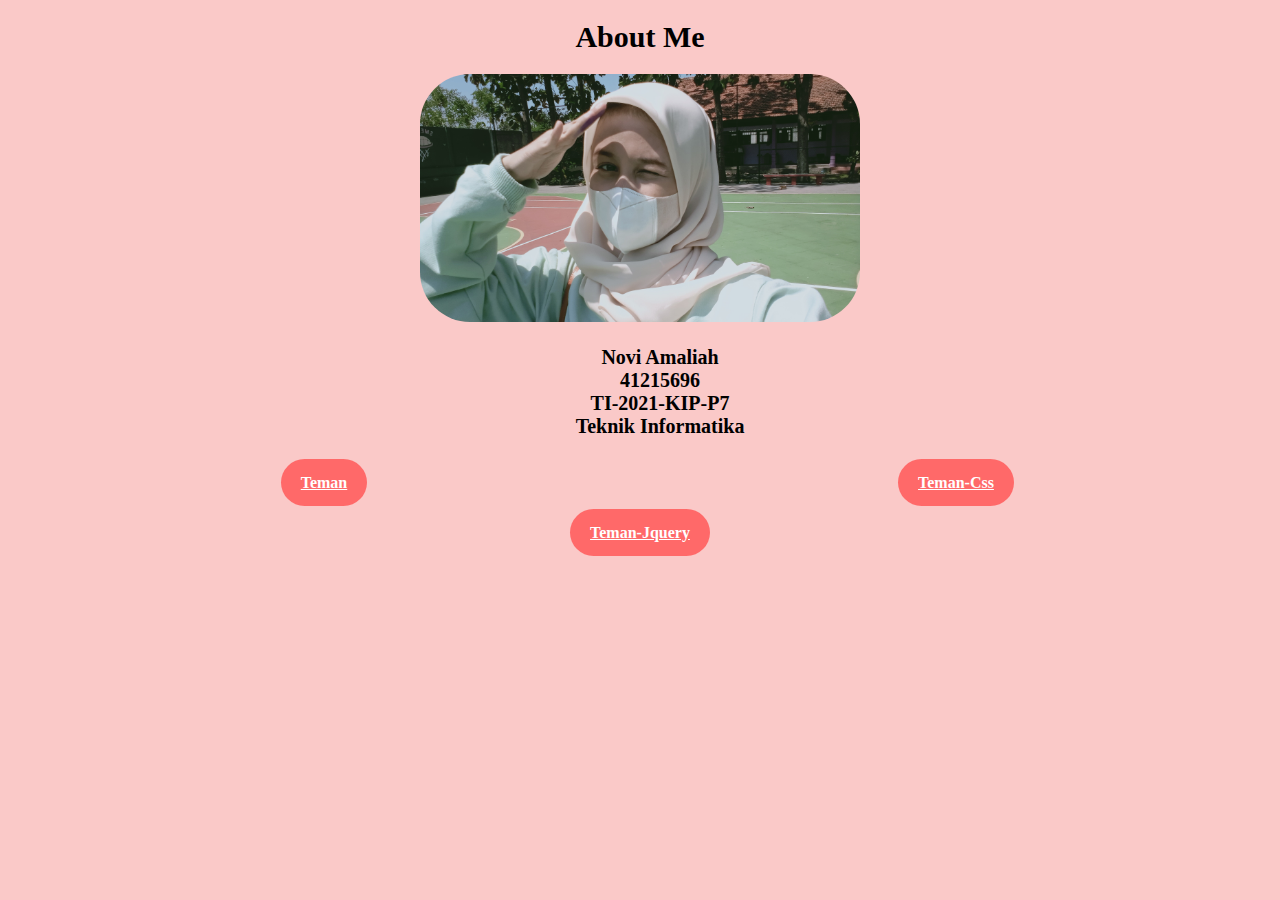
<file: index.html>
<!DOCTYPE html>
<html lang="en">
<head>
    <meta charset="UTF-8">
    <meta http-equiv="X-UA-Compatible" content="IE=edge">
    <meta name="viewport" content="width=device-width, initial-scale=1.0">
    <title>About Me</title>
    <style>
        body {
            background-color: #fac9c8;
        }
        .mine {
            width: 1100px;
            margin: auto;
            position: sticky;
        }
     
        h1 {
            font-family: Cambria, Cochin, Georgia, Times, 'Times New Roman', serif;
            font-size: 30px;
            text-align: center;
        }

        .mine ul {
            font-size: 20px;
            text-align: center;
            font-weight: bold;
        }
        
        img {
            border-radius: 50px;
        }

        a.tbl-kawan {
            background: #ff6969;
            border-radius: 90px;
            margin-top: 20px;
            padding: 15px 20px 15px 20px;
            color: #ffffff;
            cursor: pointer;
            font-weight: bold;
        }
        .tengah {
            text-align: center;
            width: 100%;
            position: relative;
            display: flex;
            
            flex-wrap: wrap; 
        }

        p {
            width: 35%; 
            margin: auto;
            line-height: 50px;
        }
        a.tbl-kawan:hover {
            background: #FF5C58;
            text-decoration: none;
        }
    </style>
</head>
<body>
    <div class="mine">
        <h1> About Me </h1>
        <center><img src="vi.jpg" width="40%"></center>

        <ul>
            Novi Amaliah
            <br> 41215696
            <br> TI-2021-KIP-P7
            <br> Teknik Informatika
        </ul>
    </div>

    <div class="tengah">
        <p><a href="P03.html" class="tbl-kawan">Teman</a></p>
        <p><a href="P03css.html" class="tbl-kawan">Teman-Css</a></p>
        <p><a href="P03Jq.html" class="tbl-kawan">Teman-Jquery</a></p>
    </div>
</body>
</html>
</file>
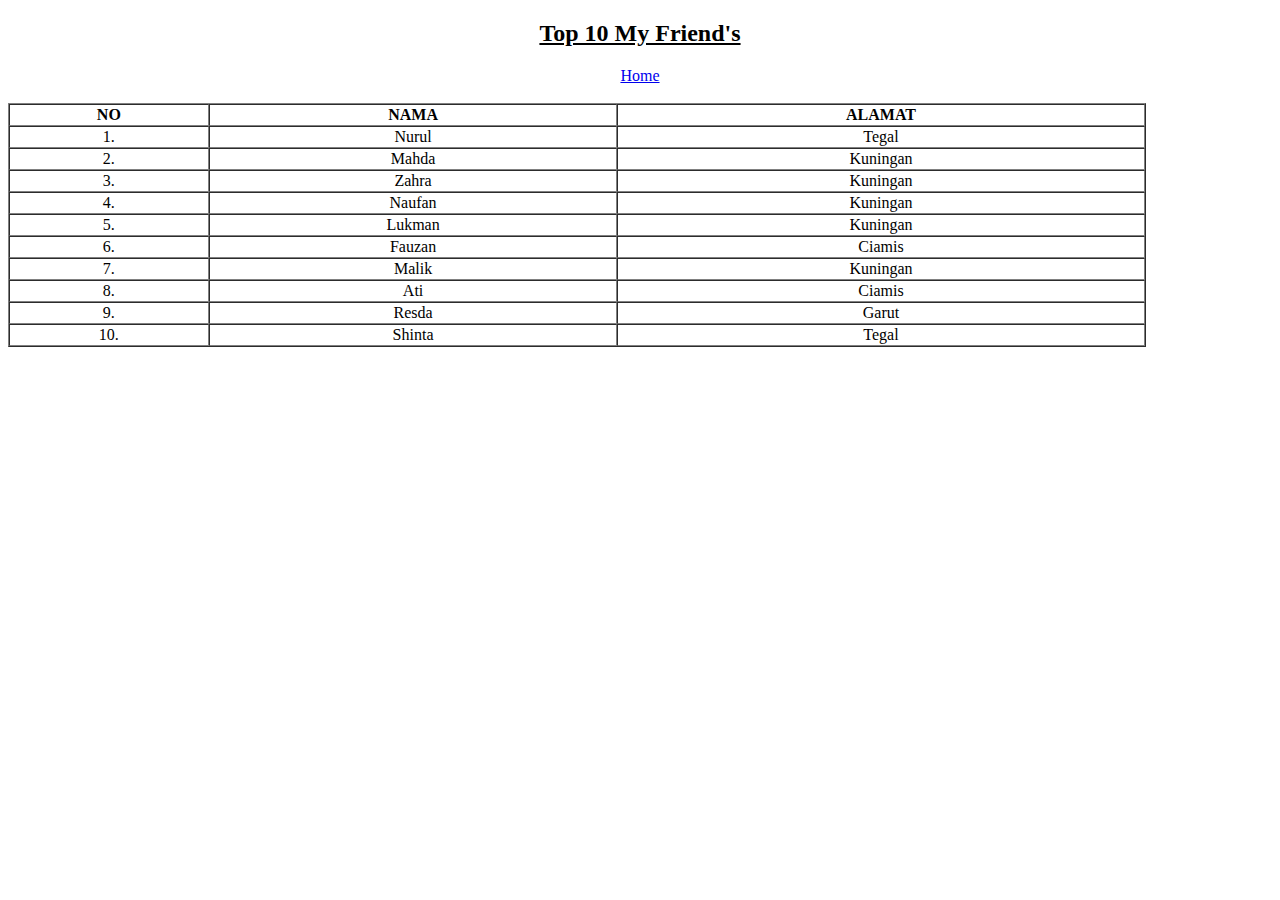
<file: P03.html>
<!DOCTYPE html>
<html lang="en">
<head>
    <meta charset="UTF-8">
    <meta http-equiv="X-UA-Compatible" content="IE=edge">
    <meta name="viewport" content="width=device-width, initial-scale=1.0">
    <title>My Friend's</title>
</head>
<body>
    <center><h2><u>Top 10 My Friend's</u></h2>
    <a href="index.html" class="tombol">Home</a></center>

    <br><table width="90%" border="1" cellspacing="0">
        <thead>
            <tr>
                <th>NO</th>
                <th>NAMA</th>
                <th>ALAMAT</th>
            </tr>
        </thead>
        <tbody>
            <tr>
                <td align="center">1.</td>
                <td align="center">Nurul</td>
                <td align="center">Tegal</td>
            </tr>
            <tr>
                <td align="center">2.</td>
                <td align="center">Mahda</td>
                <td align="center">Kuningan</td>
            </tr>
            <tr>
                <td align="center">3.</td>
                <td align="center">Zahra</td>
                <td align="center">Kuningan</td>
            </tr>
            <tr>
                <td align="center">4.</td>
                <td align="center">Naufan</td>
                <td align="center">Kuningan</td>
            </tr>
            <tr>
                <td align="center">5.</td>
                <td align="center">Lukman</td>
                <td align="center">Kuningan</td>
            </tr>
            <tr>
                <td align="center">6.</td>
                <td align="center">Fauzan</td>
                <td align="center">Ciamis</td>
            </tr>
            <tr>
                <td align="center">7.</td>
                <td align="center">Malik</td>
                <td align="center">Kuningan</td>
            </tr>
            <tr>
                <td align="center">8.</td>
                <td align="center">Ati</td>
                <td align="center">Ciamis</td>
            </tr>
            <tr>
                <td align="center">9.</td>
                <td align="center">Resda</td>
                <td align="center">Garut</td>
            </tr>
            <tr>
                <td align="center">10.</td>
                <td align="center">Shinta</td>
                <td align="center">Tegal</td>
            </tr>
        </tbody>
    
</body>
</html>
</file>
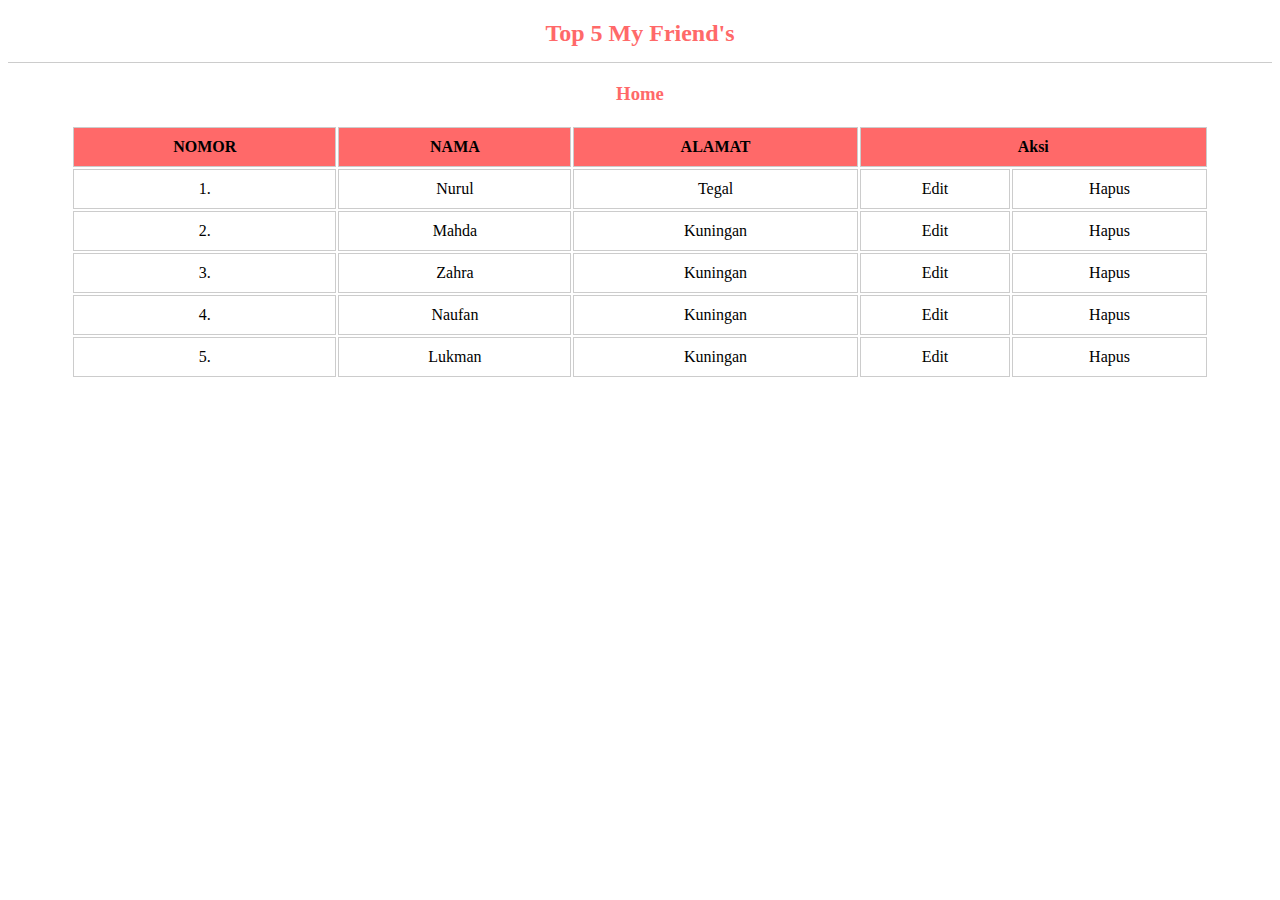
<file: P03css.html>
<!DOCTYPE html>
<html lang="en">
<head>
    <meta charset="UTF-8">
    <meta http-equiv="X-UA-Compatible" content="IE=edge">
    <meta name="viewport" content="width=device-width, initial-scale=1.0">
    <title>My Friend's</title>
    <style>
        body {
            position: sticky;
           
        }
        .judul {
            color: #ff6969;
            border-bottom: 1px solid #ccc;
            padding-bottom: 15px;
        }

        .tabelku {
            width: 90%;
            margin-top: 20px;
        }

        th {
            border: 1px solid #ccc;
            padding: 10px;
            background: #ff6969;
        }

        td {
            border: 1px solid #ccc;
            padding: 10px;
            text-align: center;
        }

        td:hover {
            background: #ff6969;
        }
        
        .tombol {
            color: #ff6969;
            display: inline-block;
            max-width: 100px;
            cursor: pointer;
            text-decoration: none;
            font-weight: bold;
        }
    </style>
</head>
<body>
    <center><h2 class="judul">Top 5 My Friend's</h2>
    <h3><a href="index.html" class="tombol">Home</a></center></h3>

    <center><table class="tabelku">
        <thead>
            <tr>
                <th>NOMOR</th>
                <th>NAMA</th>
                <th>ALAMAT</th>
                <th colspan="2">Aksi</th>
            </tr>
        </thead>

        <tbody>
            <tr>
                <td>1.</td>
                <td>Nurul</td>
                <td>Tegal</td>
                <td><a class="tbl1">Edit</a></td>
                <td class="hapus" id="hapus1">Hapus</td>
            </tr>
            <tr>
                <td>2.</td>
                <td>Mahda</td>
                <td>Kuningan</td>
                <td><a class="tbl2">Edit</a></td>
                <td class="hapus" id="hapus2">Hapus</td>
            </tr>
            <tr>
                <td>3.</td>
                <td>Zahra</td>
                <td>Kuningan</td>
                <td><a class="tbl3">Edit</a></td>
                <td class="hapus" id="hapus3">Hapus</td>
            </tr>
            <tr>
                <td>4.</td>
                <td>Naufan</td>
                <td>Kuningan</td>
                <td><a class="tbl4">Edit</a></td>
                <td class="hapus" id="hapus4">Hapus</td>
            </tr>
            <tr>
                <td>5.</td>
                <td>Lukman</td>
                <td>Kuningan</td>
                <td><a class="tbl5">Edit</a></td>
                <td class="hapus" id="hapus5">Hapus</td>
            </tr>
        </tbody>
    </table></center>

</body>
</html>
</file>
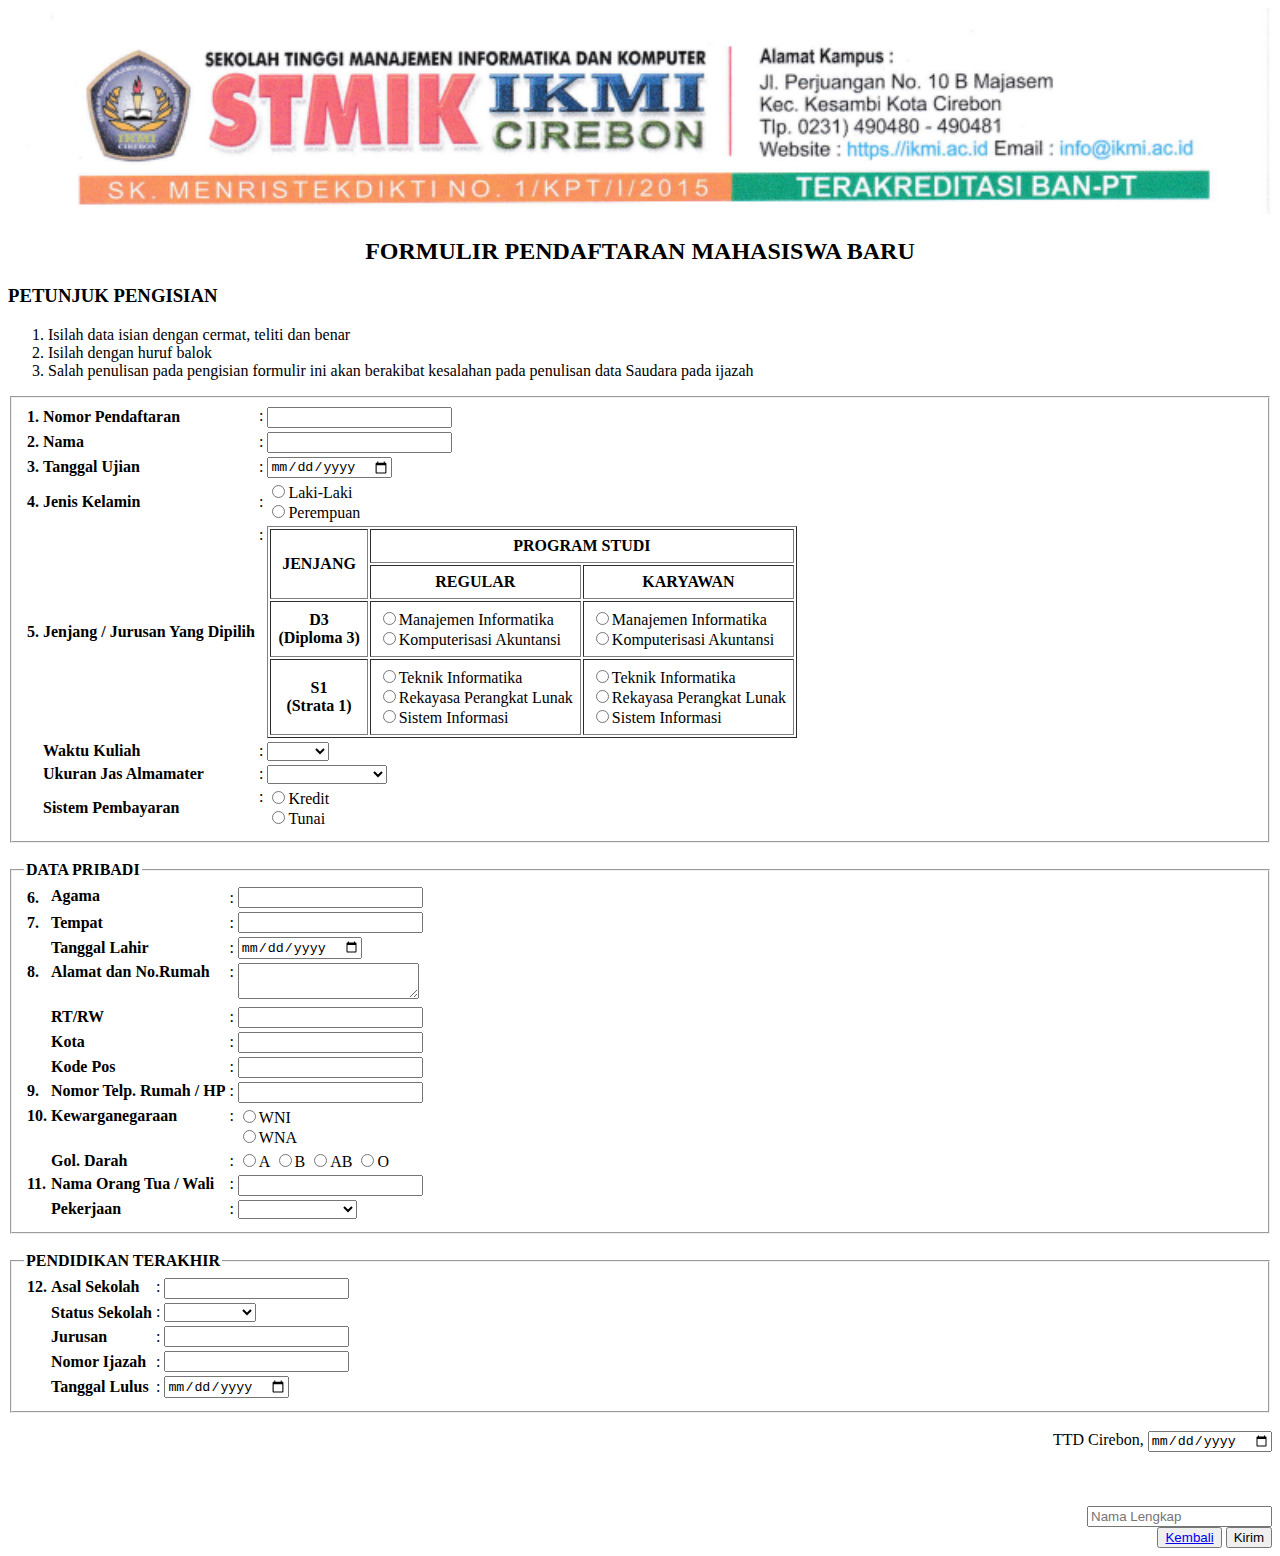
<file: P03form-lv1.html>
<!DOCTYPE html>
<html lang="en">
<head>
    <meta charset="UTF-8">
    <meta http-equiv="X-UA-Compatible" content="IE=edge">
    <meta name="viewport" content="width=device-width, initial-scale=1.0">
    <title>FORM PMB</title>
</head>
<body>
    <div class="img-head">
        <img src="kopsrt.png" width="100%">
    </div>

    <div class="konten">
        <h2 align="center" class="kepala">FORMULIR PENDAFTARAN MAHASISWA BARU</h2>

        <h3 class="petunjuk"><b>PETUNJUK PENGISIAN</b></h3>
        <ol>
            <li>Isilah data isian dengan cermat, teliti dan benar</li>
            <li>Isilah dengan huruf balok</li>
            <li>Salah penulisan pada pengisian formulir ini akan berakibat kesalahan pada penulisan data Saudara pada ijazah</li>
        </ol>
    </div>

    <form method="post">
        <fieldset>
            <table class="pertama">
                <tr>
                    <th align="left" align="top">1.</th>
                    <th align="left" align="top">Nomor Pendaftaran</th>
                    <td valign="top">:</td>
                    <td valign="top"><input type="text" name="nomor_pendaftaran" maxlength="12"></td>
                </tr>
                <tr>
                    <th align="left">2.</th>
                    <th align="left">Nama</th>
                    <td>:</td>
                    <td><input type="text" name="nama" maxlength="50"></td>
                </tr>
                <tr>
                    <th align="left">3.</th>
                    <th align="left">Tanggal Ujian</th>
                    <td>:</td>
                    <td><input type="date" name="tgl_ujian"></td>
                </tr>
                <tr>
                    <th align="left" align="top">4.</th>
                    <th align="left" align="top">Jenis Kelamin</th>
                    <td>:</td>
                    <td>
                        <input type="radio" name="jns_kelamin" value="laki2">Laki-Laki
                        <br>
                        <input type="radio" name="jns_kelamin" value="perempuan">Perempuan
                    </td>
                </tr>
                <tr>
                    <th align="left" align="top">5.</th>
                    <th align="left" align="top">Jenjang / Jurusan Yang Dipilih</th>
                    <td valign="top">:</td>
                    <td>
                        <table border="1" cellpadding="7">
                            <thead>
                                <tr>
                                    <th rowspan="2">JENJANG</th>
                                    <th colspan="2">PROGRAM STUDI</th>
                                </tr>

                                <tr>
                                    <th>REGULAR</th>
                                    <th>KARYAWAN</th>
                                </tr>
                            </thead>

                            <tbody>
                                <tr>
                                    <th>D3 <br>(Diploma 3)</th>
                                    <td>
                                        <input type="radio" name="diploma">Manajemen Informatika
                                        <br> 
                                        <input type="radio" name="diploma">Komputerisasi Akuntansi
                                    </td>
                                    <td>
                                        <input type="radio" name="diploma">Manajemen Informatika
                                        <br> 
                                        <input type="radio" name="diploma">Komputerisasi Akuntansi
                                    </td>
                                </tr>
                                <tr>
                                    <th>S1 <br>(Strata 1)</th>
                                    <td>
                                        <input type="radio" name="strata">Teknik Informatika
                                        <br> 
                                        <input type="radio" name="strata">Rekayasa Perangkat Lunak
                                        <br>
                                        <input type="radio" name="strata">Sistem Informasi
                                    </td>
                                    <td>
                                        <input type="radio" name="strata">Teknik Informatika
                                        <br> 
                                        <input type="radio" name="strata">Rekayasa Perangkat Lunak
                                        <br>
                                        <input type="radio" name="strata">Sistem Informasi
                                    </td>
                                </tr>
                            </tbody>
                        </table>
                    </td>
                </tr>

                <tr>
                    <th></th>
                    <th align="left" align="top">Waktu Kuliah</th>
                    <td valign="top">:</td>
                        <td>
                            <select name="waktu">
                                <option value=""></option>
                                <option value="pagi">Pagi</option>
                                <option value="sore">Sore</option>
                                <option value="malam">Malam</option>
                            </select>
                        </td>
                </tr>

                <tr>
                    <th></th>
                    <th align="left" align="top">Ukuran Jas Almamater</th>
                    <td valign="top">:</td>
                    <td>
                        <select name="size">
                            <option value=""></option>
                            <option value="S">Small (S)</option>
                            <option value="M">Medium (M)</option>
                            <option value="L">Large (L)</option>
                            <option value="XL">Extra Large (XL)</option>
                        </select>
                    </td>
                </tr>

                <tr>
                    <th></th>
                    <th align="left" align="top">Sistem Pembayaran</th>
                    <td valign="top">:</td>
                        <td>
                            <input type="radio" name="payment" value="kredit">Kredit 
                            <br>
                            <input type="radio" name="payment" value="tunai">Tunai 
                        </td>
                </tr>
            </table>
        </fieldset>
        <br>

        <fieldset>
            <legend><b>DATA PRIBADI</b></legend>
            <table class="data_pribadi">
                <tr>
                    <th align="left" width="5">6.</th>
                    <th align="left" valign="top">Agama</th>
                    <td>:</td>
                    <td><input type="text" name="agama" maxlength="15"></td>
                </tr>

                <tr>
                    <th align="left">7.</th>
                    <th align="left">Tempat</th>
                    <td>:</td>
                    <td><input type="text" name="tempat_lahir" maxlength="15"></td>
                </tr>

                <tr>
                    <th></th>
                    <th align="left">Tanggal Lahir</th>
                    <td>:</td>
                    <td><input type="date" name="tgl-lahir"></td>
                </tr>

                <tr>
                    <th align="left" valign="top">8.</th>
                    <th align="left" valign="top">Alamat dan No.Rumah</th>
                    <td valign="top">:</td>
                    <td><textarea name="alamat"></textarea></td>
                </tr>
                <tr>
                    <th></th>
                    <th align="left">RT/RW</th>
                    <td>:</td>
                    <td><input type="text" name="rt_rw" maxlength="10"></td>
                </tr>
                <tr>
                    <th></th>
                    <th align="left">Kota</th>
                    <td>:</td>
                    <td><input type="text" name="kota" maxlength="10"></td>
                </tr>
                <tr>
                    <th></th>
                    <th align="left">Kode Pos</th>
                    <td>:</td>
                    <td><input type="text" name="kode_pos" maxlength="5"></td>
                </tr>

                <tr>
                    <th align="left" valign="top">9.</th>
                    <th align="left" valign="top">Nomor Telp. Rumah / HP</th>
                    <td valign="top">:</td>
                    <td><input type="text" name="no_telp" maxlength="15"></td>
                </tr>

                <tr>
                    <th align="left" valign="top">10.</th>
                    <th align="left" valign="top">Kewarganegaraan</th>
                    <td valign="top">:</td>
                    <td>
                        <input type="radio" name="kewarganegaraan" value="WNI">WNI
                        <br>
                        <input type="radio" name="kewarganegaraan" value="WNA">WNA
                    </td>
                </tr>
                <tr>
                    <th></th>
                    <th align="left">Gol. Darah</th>
                    <td>:</td>
                    <td>
                        <input type="radio" name="gol_darah">A
                        <input type="radio" name="gol_darah">B
                        <input type="radio" name="gol_darah">AB
                        <input type="radio" name="gol_darah">O
                    </td>
                </tr>

                <tr>
                    <th align="left" valign="top">11.</th>
                    <th align="left" valign="top">Nama Orang Tua / Wali</th>
                    <td valign="top">:</td>
                    <td valign="top">
                        <input type="text" name="nama_ortu" maxlength="50">
                    </td>
                </tr>
                <tr>
                    <th></th>
                    <th align="left" valign="top">Pekerjaan</th>
                    <td valign="top">:</td>
                    <td>
                        <select name="pekerjaan_ortu">
                            <option value=""></option>
                            <option value="PNS/TNI/POLRI">PNS/TNI/POLRI</option>
                            <option value="swasta">Swasta</option>
                            <option value="wiraswasta">Wiraswasta</option>
                            <option value="lain2">Lain-lain</option>
                        </select>
                    </td>
                </tr>
            </table>
        </fieldset>
        <br>

        <fieldset>
            <legend><b>PENDIDIKAN TERAKHIR</b></legend>
            <table>
                <tr>
                    <th align="left" valign="top" width="5">12.</th>
                    <th align="left" valign="top">Asal Sekolah</th>
                    <td valign="top">:</td>
                    <td valign="top"><input type="text" name="asal_sklh" maxlength="15"></td>
                </tr>
                <tr>
                    <th></th>
                    <th align="left">Status Sekolah</th>
                    <td valign="top">:</td>
                    <td valign="top">
                        <select name="status_sklh">
                            <option value=""></option>
                            <option value="negeri">Negeri</option>
                            <option value="swasta">Swasta</option>
                            <option value="luar_negri">Luar Negeri</option>
                        </select>
                    </td>
                </tr>
                <tr>
                    <th></th>
                    <th align="left">Jurusan</th>
                    <td>:</td>
                    <td><input type="text" name="jurusan" maxlength="15"></td>
                </tr>
                <tr>
                    <th></th>
                    <th align="left">Nomor Ijazah</th>
                    <td>:</td>
                    <td><input type="text" name="no_ijazah" maxlength="15"></td>
                </tr>
                <tr>
                    <th></th>
                    <th align="left">Tanggal Lulus</th>
                    <td>:</td>
                    <td><input type="date" name="tgl_lulus"></td>
                </tr>
            </table>
        </fieldset>
        <br>
        <div style="text-align: right;">
            <tr>
                <td>TTD</td>
            </tr>
            <tr>
                <td>Cirebon, <input type="date" name="tgl_ttd"></td>
            </tr>
            <br>
            <br>
            <br>
            <br>
            <tr>
                <td><input type="text" name="" placeholder="Nama Lengkap"></td>
            </tr>
            <br>
            <button><a href="index.html">Kembali</a></button>
            <button>Kirim</button>
        </div>
    </form>
</body>
</html>
</file>
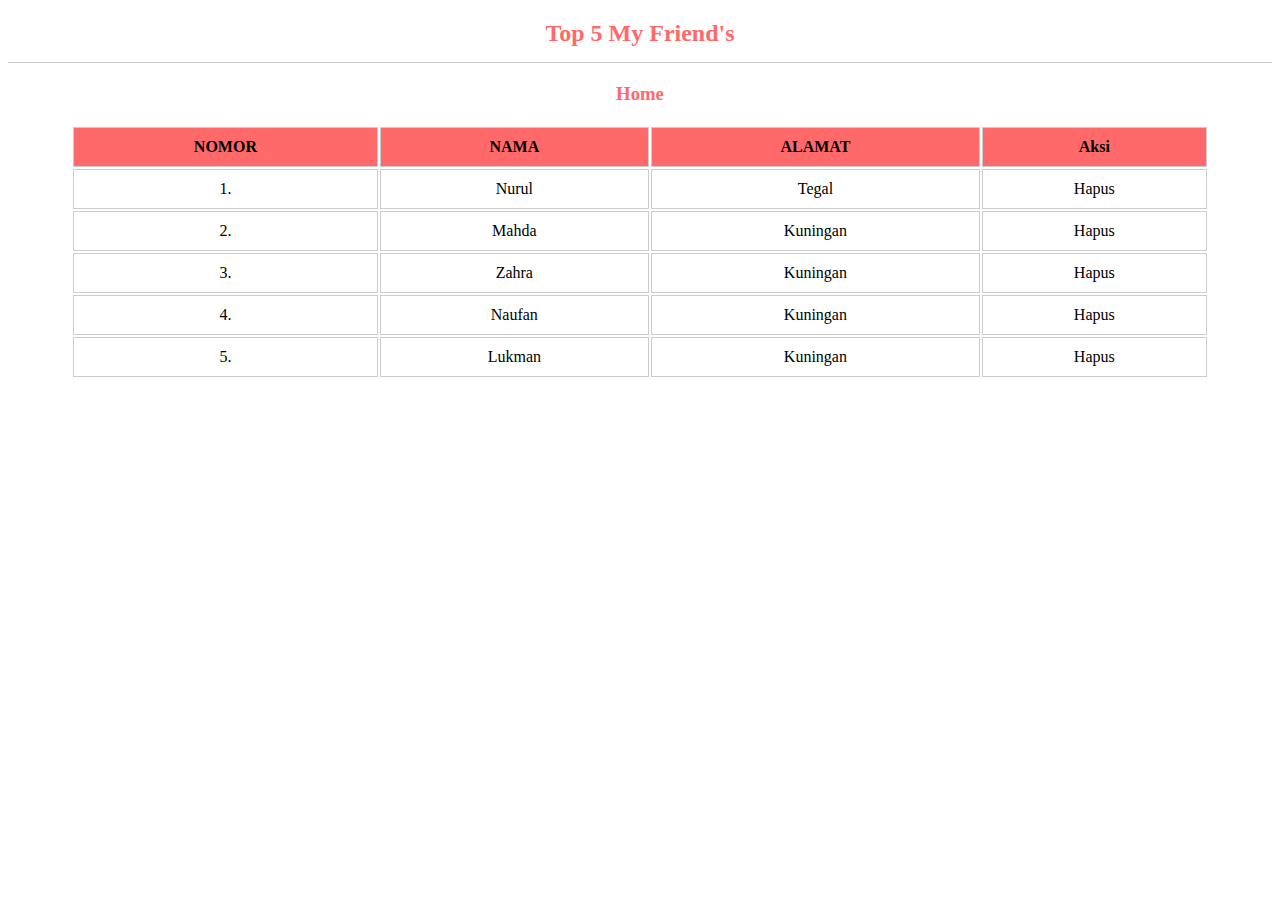
<file: P03Jq.html>
<!DOCTYPE html>
<html lang="en">
<head>
    <meta charset="UTF-8">
    <meta http-equiv="X-UA-Compatible" content="IE=edge">
    <meta name="viewport" content="width=device-width, initial-scale=1.0">
    <title>My Friend's</title>
    
    <style>
        body {
            position: sticky;
           
        }
        .judul {
            color: #ff6969;
            border-bottom: 1px solid #ccc;
            padding-bottom: 15px;
        }

        .tabelku {
            width: 90%;
            margin-top: 20px;
        }

        th {
            border: 1px solid #ccc;
            padding: 10px;
            background: #ff6969;
        }

        td {
            border: 1px solid #ccc;
            padding: 10px;
            text-align: center;
        }

        td:hover {
            background: #ff6969;
        }

        h3 a {
            color: #ff6969;
            display: inline-block;
            max-width: 100px;
            cursor: pointer;
            text-decoration: none;
            font-weight: bold;
        }
    </style>
</head>
<body>
    <center><h2 class="judul">Top 5 My Friend's</h2>
    <h3><a href="index.html" onclick="return confirm('Yakin mau Kembali?')">Home</a></center></h3>

    <center><table class="tabelku">
        <thead>
            <tr>
                <th>NOMOR</th>
                <th>NAMA</th>
                <th>ALAMAT</th>
                <th colspan="2">Aksi</th>
            </tr>
        </thead>

        <tbody>
            <tr id="brs_1">
                <td class="text" id="nomor1">1.</td>
                <td class="nama_mhs">Nurul</td>
                <td class="text" id="alamat1">Tegal</td>
                <td class="hapus" id="hapus_1">Hapus</td>
            </tr>
            <tr id="brs_2">
                <td class="text" id="nomor2">2.</td>
                <td class="nama_mhs">Mahda</td>
                <td class="text" id="alamat2">Kuningan</td>
                <td class="hapus" id="hapus_2">Hapus</td>
            </tr>
            <tr id="brs_3">
                <td class="text" id="nomor3">3.</td>
                <td class="nama_mhs">Zahra</td>
                <td class="text" id="alamat3">Kuningan</td>
                <td class="hapus" id="hapus_3">Hapus</td>
            </tr>
            <tr id="brs_4">
                <td class="text" id="nomor4">4.</td>
                <td class="nama_mhs">Naufan</td>
                <td class="text" id="alamat4">Kuningan</td>
                <td class="hapus" id="hapus_4">Hapus</td>
            </tr>
            <tr id="brs_5">
                <td class="text" id="nomor5">5.</td>
                <td class="nama_mhs">Lukman</td>
                <td class="text" id="alamat5">Kuningan</td>
                <td class="hapus" id="hapus_5">Hapus</td>
            </tr>
        </tbody>
    </table></center>

    <script src="https://ajax.googleapis.com/ajax/libs/jquery/3.6.0/jquery.min.js" integrity="sha384-vtXRMe3mGCbOeY7l30aIg8H9p3GdeSe4IFlP6G8JMa7o7lXvnz3GFKzPxzJdPfGK" crossorigin="anonymous" referrerpolicy="no-referrer"></script> 
    <script>
         $(document).ready(function(){ $('.text').click(function(){ 
            let text = $(this).text();
            alert(`Anda mengklik text yang berisi text "${text}"`);
            if(text!='HAPUS'){ 
             let text2 = prompt('Mau diubah?:', text);
                if(!text2) return; $(this).text(text2); }
                else{ let yakin = confirm('Yakin?'); if(!yakin) return;  } 
        }) }) 

        $(document).ready(function(){
        //alert(0)
            $('.nama_mhs').click(function(){
                //alert(1)
                let isi= $(this).text();
                //alert(isi);
                let isi2 = prompt('Ubah dengan:', isi);
                if (!isi2) return;
                //alert(isi2);

                $(this).text(isi2);
            })

            $('.hapus').click(function(){
                //alert(1)
                let yakin = confirm('Yakin mau menghapus?');
                if(!yakin) return;

                let id = $(this).prop('id');
                //alert(id);

                let rid = id.split('_');
                let baris_ke = rid[1];

                //alert(baris_ke);

                $('#brs_'+baris_ke).slideUp()

                //alert('Anda yakin')
            })

            $('.nama alamat').click(function(){
            //alert(1)
            })
        })

    </script>
</body>
</html>
</file>
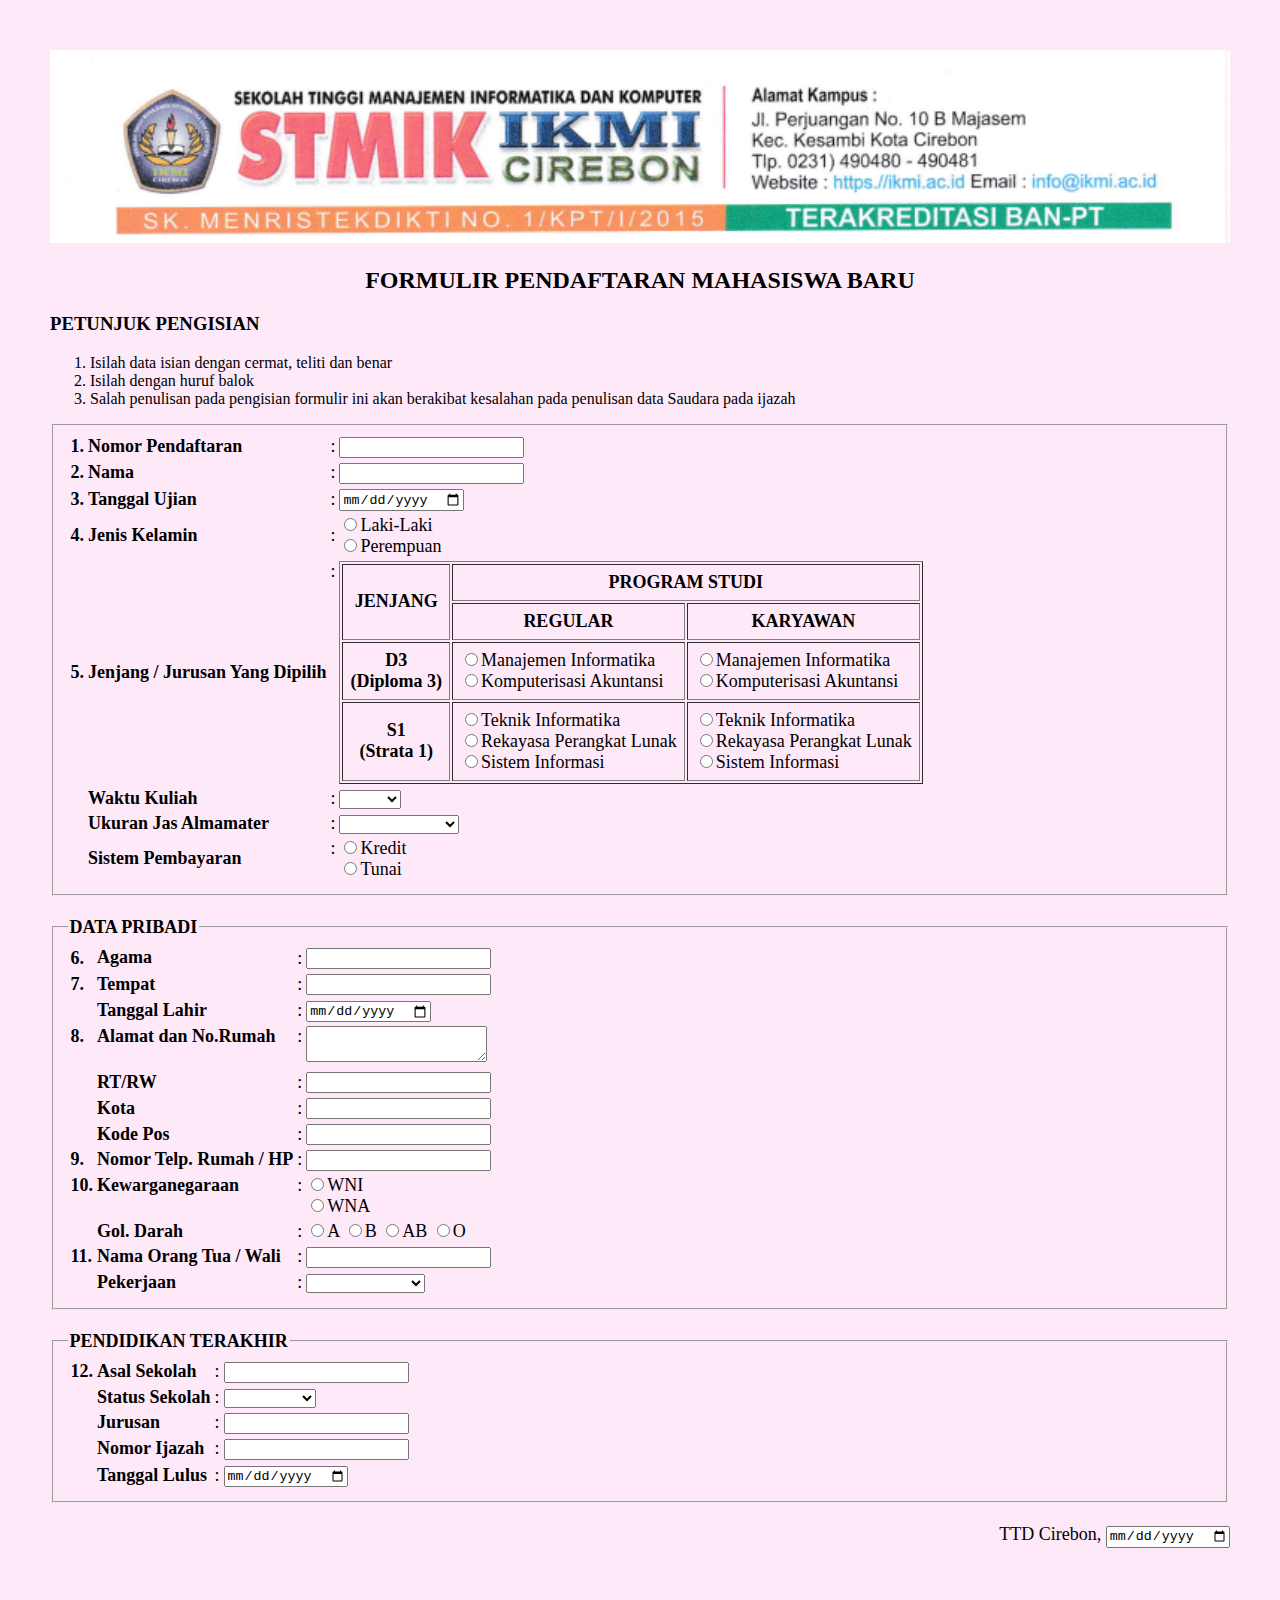
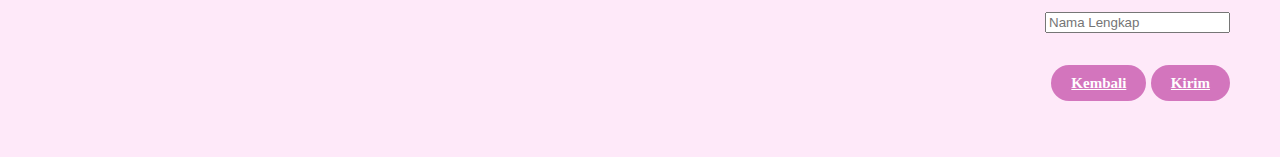
<file: P04form-css.html>
<!DOCTYPE html>
<html lang="en">
<head>
    <meta charset="UTF-8">
    <meta http-equiv="X-UA-Compatible" content="IE=edge">
    <meta name="viewport" content="width=device-width, initial-scale=1.0">
    <title>FORM PMB</title>
    <link rel="stylesheet" href="style_novii.css">
</head>
<body>
    <div class="img-head">
        <img src="kopsrt.png" width="100%">
    </div>

    <div class="konten">
        <h2 align="center" class="kepala">FORMULIR PENDAFTARAN MAHASISWA BARU</h2>

        <h3 class="petunjuk"><b>PETUNJUK PENGISIAN</b></h3>
        <ol>
            <li>Isilah data isian dengan cermat, teliti dan benar</li>
            <li>Isilah dengan huruf balok</li>
            <li>Salah penulisan pada pengisian formulir ini akan berakibat kesalahan pada penulisan data Saudara pada ijazah</li>
        </ol>
    </div>

    <form method="post">
        <fieldset>
            <table class="pertama">
                <tr>
                    <th align="left" align="top">1.</th>
                    <th align="left" align="top">Nomor Pendaftaran</th>
                    <td valign="top">:</td>
                    <td valign="top"><input type="text" name="nomor_pendaftaran" maxlength="12"></td>
                </tr>
                <tr>
                    <th align="left">2.</th>
                    <th align="left">Nama</th>
                    <td>:</td>
                    <td><input type="text" name="nama" maxlength="50"></td>
                </tr>
                <tr>
                    <th align="left">3.</th>
                    <th align="left">Tanggal Ujian</th>
                    <td>:</td>
                    <td><input type="date" name="tgl_ujian"></td>
                </tr>
                <tr>
                    <th align="left" align="top">4.</th>
                    <th align="left" align="top">Jenis Kelamin</th>
                    <td>:</td>
                    <td>
                        <input type="radio" name="jns_kelamin" value="laki2">Laki-Laki
                        <br>
                        <input type="radio" name="jns_kelamin" value="perempuan">Perempuan
                    </td>
                </tr>
                <tr>
                    <th align="left" align="top">5.</th>
                    <th align="left" align="top">Jenjang / Jurusan Yang Dipilih</th>
                    <td valign="top">:</td>
                    <td>
                        <table border="1" cellpadding="7">
                            <thead>
                                <tr>
                                    <th rowspan="2">JENJANG</th>
                                    <th colspan="2">PROGRAM STUDI</th>
                                </tr>

                                <tr>
                                    <th>REGULAR</th>
                                    <th>KARYAWAN</th>
                                </tr>
                            </thead>

                            <tbody>
                                <tr>
                                    <th>D3 <br>(Diploma 3)</th>
                                    <td>
                                        <input type="radio" name="diploma">Manajemen Informatika
                                        <br> 
                                        <input type="radio" name="diploma">Komputerisasi Akuntansi
                                    </td>
                                    <td>
                                        <input type="radio" name="diploma">Manajemen Informatika
                                        <br> 
                                        <input type="radio" name="diploma">Komputerisasi Akuntansi
                                    </td>
                                </tr>
                                <tr>
                                    <th>S1 <br>(Strata 1)</th>
                                    <td>
                                        <input type="radio" name="strata">Teknik Informatika
                                        <br> 
                                        <input type="radio" name="strata">Rekayasa Perangkat Lunak
                                        <br>
                                        <input type="radio" name="strata">Sistem Informasi
                                    </td>
                                    <td>
                                        <input type="radio" name="strata">Teknik Informatika
                                        <br> 
                                        <input type="radio" name="strata">Rekayasa Perangkat Lunak
                                        <br>
                                        <input type="radio" name="strata">Sistem Informasi
                                    </td>
                                </tr>
                            </tbody>
                        </table>
                    </td>
                </tr>

                <tr>
                    <th></th>
                    <th align="left" align="top">Waktu Kuliah</th>
                    <td valign="top">:</td>
                        <td>
                            <select name="waktu">
                                <option value=""></option>
                                <option value="pagi">Pagi</option>
                                <option value="sore">Sore</option>
                                <option value="malam">Malam</option>
                            </select>
                        </td>
                </tr>

                <tr>
                    <th></th>
                    <th align="left" align="top">Ukuran Jas Almamater</th>
                    <td valign="top">:</td>
                    <td>
                        <select name="size">
                            <option value=""></option>
                            <option value="S">Small (S)</option>
                            <option value="M">Medium (M)</option>
                            <option value="L">Large (L)</option>
                            <option value="XL">Extra Large (XL)</option>
                        </select>
                    </td>
                </tr>

                <tr>
                    <th></th>
                    <th align="left" align="top">Sistem Pembayaran</th>
                    <td valign="top">:</td>
                        <td>
                            <input type="radio" name="payment" value="kredit">Kredit 
                            <br>
                            <input type="radio" name="payment" value="tunai">Tunai 
                        </td>
                </tr>
            </table>
        </fieldset>
        <br>

        <fieldset>
            <legend><b>DATA PRIBADI</b></legend>
            <table class="data_pribadi">
                <tr>
                    <th align="left" width="5">6.</th>
                    <th align="left" valign="top">Agama</th>
                    <td>:</td>
                    <td><input type="text" name="agama" maxlength="15"></td>
                </tr>

                <tr>
                    <th align="left">7.</th>
                    <th align="left">Tempat</th>
                    <td>:</td>
                    <td><input type="text" name="tempat_lahir" maxlength="15"></td>
                </tr>

                <tr>
                    <th></th>
                    <th align="left">Tanggal Lahir</th>
                    <td>:</td>
                    <td><input type="date" name="tgl-lahir"></td>
                </tr>

                <tr>
                    <th align="left" valign="top">8.</th>
                    <th align="left" valign="top">Alamat dan No.Rumah</th>
                    <td valign="top">:</td>
                    <td><textarea name="alamat"></textarea></td>
                </tr>
                <tr>
                    <th></th>
                    <th align="left">RT/RW</th>
                    <td>:</td>
                    <td><input type="text" name="rt_rw" maxlength="10"></td>
                </tr>
                <tr>
                    <th></th>
                    <th align="left">Kota</th>
                    <td>:</td>
                    <td><input type="text" name="kota" maxlength="10"></td>
                </tr>
                <tr>
                    <th></th>
                    <th align="left">Kode Pos</th>
                    <td>:</td>
                    <td><input type="text" name="kode_pos" maxlength="5"></td>
                </tr>

                <tr>
                    <th align="left" valign="top">9.</th>
                    <th align="left" valign="top">Nomor Telp. Rumah / HP</th>
                    <td valign="top">:</td>
                    <td><input type="text" name="no_telp" maxlength="15"></td>
                </tr>

                <tr>
                    <th align="left" valign="top">10.</th>
                    <th align="left" valign="top">Kewarganegaraan</th>
                    <td valign="top">:</td>
                    <td>
                        <input type="radio" name="kewarganegaraan" value="WNI">WNI
                        <br>
                        <input type="radio" name="kewarganegaraan" value="WNA">WNA
                    </td>
                </tr>
                <tr>
                    <th></th>
                    <th align="left">Gol. Darah</th>
                    <td>:</td>
                    <td>
                        <input type="radio" name="gol_darah">A
                        <input type="radio" name="gol_darah">B
                        <input type="radio" name="gol_darah">AB
                        <input type="radio" name="gol_darah">O
                    </td>
                </tr>

                <tr>
                    <th align="left" valign="top">11.</th>
                    <th align="left" valign="top">Nama Orang Tua / Wali</th>
                    <td valign="top">:</td>
                    <td valign="top">
                        <input type="text" name="nama_ortu" maxlength="50">
                    </td>
                </tr>
                <tr>
                    <th></th>
                    <th align="left" valign="top">Pekerjaan</th>
                    <td valign="top">:</td>
                    <td>
                        <select name="pekerjaan_ortu">
                            <option value=""></option>
                            <option value="PNS/TNI/POLRI">PNS/TNI/POLRI</option>
                            <option value="swasta">Swasta</option>
                            <option value="wiraswasta">Wiraswasta</option>
                            <option value="lain2">Lain-lain</option>
                        </select>
                    </td>
                </tr>
            </table>
        </fieldset>
        <br>

        <fieldset>
            <legend><b>PENDIDIKAN TERAKHIR</b></legend>
            <table>
                <tr>
                    <th align="left" valign="top" width="5">12.</th>
                    <th align="left" valign="top">Asal Sekolah</th>
                    <td valign="top">:</td>
                    <td valign="top"><input type="text" name="asal_sklh" maxlength="15"></td>
                </tr>
                <tr>
                    <th></th>
                    <th align="left">Status Sekolah</th>
                    <td valign="top">:</td>
                    <td valign="top">
                        <select name="status_sklh">
                            <option value=""></option>
                            <option value="negeri">Negeri</option>
                            <option value="swasta">Swasta</option>
                            <option value="luar_negri">Luar Negeri</option>
                        </select>
                    </td>
                </tr>
                <tr>
                    <th></th>
                    <th align="left">Jurusan</th>
                    <td>:</td>
                    <td><input type="text" name="jurusan" maxlength="15"></td>
                </tr>
                <tr>
                    <th></th>
                    <th align="left">Nomor Ijazah</th>
                    <td>:</td>
                    <td><input type="text" name="no_ijazah" maxlength="15"></td>
                </tr>
                <tr>
                    <th></th>
                    <th align="left">Tanggal Lulus</th>
                    <td>:</td>
                    <td><input type="date" name="tgl_lulus"></td>
                </tr>
            </table>
        </fieldset>
        <br>
        <div style="text-align: right;">
            <tr>
                <td>TTD</td>
            </tr>
            <tr>
                <td>Cirebon, <input type="date" name="tgl_ttd"></td>
            </tr>
            <br>
            <br>
            <br>
            <br>
            <tr>
                <td><input type="text" name="" placeholder="Nama Lengkap"></td>
            </tr>
            <br>
            <br>
            <p><a href="index.html" class="tbl_back">Kembali</a>&nbsp;<a href="" class="tbl_kirim">Kirim</a></p>
        </div>
    </form>
</body>
</html>
</file>
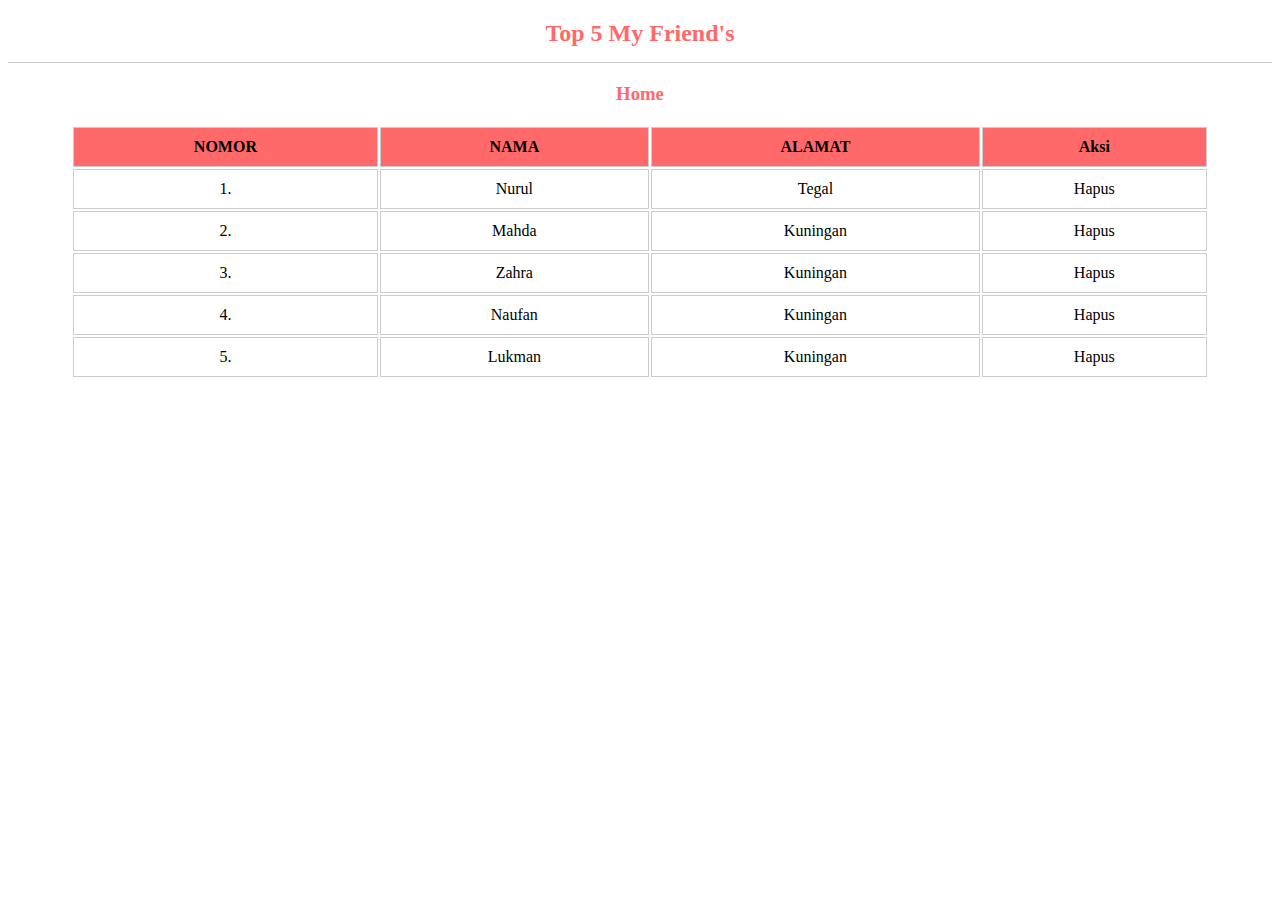
<file: P05Jq-delete.html>
<!DOCTYPE html>
<html lang="en">
<head>
    <meta charset="UTF-8">
    <meta http-equiv="X-UA-Compatible" content="IE=edge">
    <meta name="viewport" content="width=device-width, initial-scale=1.0">
    <title>My Friend's</title>
    
    <style>
        body {
            position: sticky;
           
        }
        .judul {
            color: #ff6969;
            border-bottom: 1px solid #ccc;
            padding-bottom: 15px;
        }

        .tabelku {
            width: 90%;
            margin-top: 20px;
        }

        th {
            border: 1px solid #ccc;
            padding: 10px;
            background: #ff6969;
        }

        td {
            border: 1px solid #ccc;
            padding: 10px;
            text-align: center;
        }

        td:hover {
            background: #ff6969;
        }

        h3 a {
            color: #ff6969;
            display: inline-block;
            max-width: 100px;
            cursor: pointer;
            text-decoration: none;
            font-weight: bold;
        }
    </style>
</head>
<body>
    <center><h2 class="judul">Top 5 My Friend's</h2>
    <h3><a href="index.html" onclick="return confirm('Yakin mau Kembali?')">Home</a></center></h3>

    <center><table class="tabelku">
        <thead>
            <tr>
                <th>NOMOR</th>
                <th>NAMA</th>
                <th>ALAMAT</th>
                <th colspan="2">Aksi</th>
            </tr>
        </thead>

        <tbody>
            <tr id="brs_1">
                <td class="text" id="nomor1">1.</td>
                <td class="nama_mhs">Nurul</td>
                <td class="text" id="alamat1">Tegal</td>
                <td class="hapus" id="hapus_1">Hapus</td>
            </tr>
            <tr id="brs_2">
                <td class="text" id="nomor2">2.</td>
                <td class="nama_mhs">Mahda</td>
                <td class="text" id="alamat2">Kuningan</td>
                <td class="hapus" id="hapus_2">Hapus</td>
            </tr>
            <tr id="brs_3">
                <td class="text" id="nomor3">3.</td>
                <td class="nama_mhs">Zahra</td>
                <td class="text" id="alamat3">Kuningan</td>
                <td class="hapus" id="hapus_3">Hapus</td>
            </tr>
            <tr id="brs_4">
                <td class="text" id="nomor4">4.</td>
                <td class="nama_mhs">Naufan</td>
                <td class="text" id="alamat4">Kuningan</td>
                <td class="hapus" id="hapus_4">Hapus</td>
            </tr>
            <tr id="brs_5">
                <td class="text" id="nomor5">5.</td>
                <td class="nama_mhs">Lukman</td>
                <td class="text" id="alamat5">Kuningan</td>
                <td class="hapus" id="hapus_5">Hapus</td>
            </tr>
        </tbody>
    </table></center>

    <script src="https://ajax.googleapis.com/ajax/libs/jquery/3.6.0/jquery.min.js" integrity="sha384-vtXRMe3mGCbOeY7l30aIg8H9p3GdeSe4IFlP6G8JMa7o7lXvnz3GFKzPxzJdPfGK" crossorigin="anonymous" referrerpolicy="no-referrer"></script> 
    <script>
         $(document).ready(function(){ $('.text').click(function(){ 
            let text = $(this).text();
            alert(`Anda mengklik text yang berisi text "${text}"`);
            if(text!='HAPUS'){ 
             let text2 = prompt('Mau diubah?:', text);
                if(!text2) return; $(this).text(text2); }
                else{ let yakin = confirm('Yakin?'); if(!yakin) return;  } 
        }) }) 

        $(document).ready(function(){
        //alert(0)
            $('.nama_mhs').click(function(){
                //alert(1)
                let isi= $(this).text();
                //alert(isi);
                let isi2 = prompt('Ubah dengan:', isi);
                if (!isi2) return;
                //alert(isi2);

                $(this).text(isi2);
            })

            $('.hapus').click(function(){
                //alert(1)
                let yakin = confirm('Yakin mau menghapus?');
                if(!yakin) return;

                let id = $(this).prop('id');
                //alert(id);

                let rid = id.split('_');
                let baris_ke = rid[1];

                //alert(baris_ke);

                $('#brs_'+baris_ke).fadeOut()

                //alert('Anda yakin')
            })

            $('.nama alamat').click(function(){
            //alert(1)
            })
        })

    </script>
</body>
</html>
</file>
<file: style_novii.css>
body {
    margin: 30px;
    padding: 20px;
    font-family: 'Times New Roman', Times, serif;
    background-color: rgb(254, 233, 249);
}

form {
    width: 100%;
    font-size: 18px;
}

input:hover, textarea:hover, select:hover{
  border-color: rgb(255, 15, 199);
}

option {
    background-color: rgb(248, 200, 237);
}

a {
    background: rgb(211, 117, 189);
    border-radius: 80px;
    margin-top: 10px;
    padding: 10px 20px 10px 20px;
    color: #ffffff;
    cursor: pointer;
    font-weight: bold;
    font-size: 15px;
}
a:hover {
    background: rgb(248, 200, 237)
}
</file>
